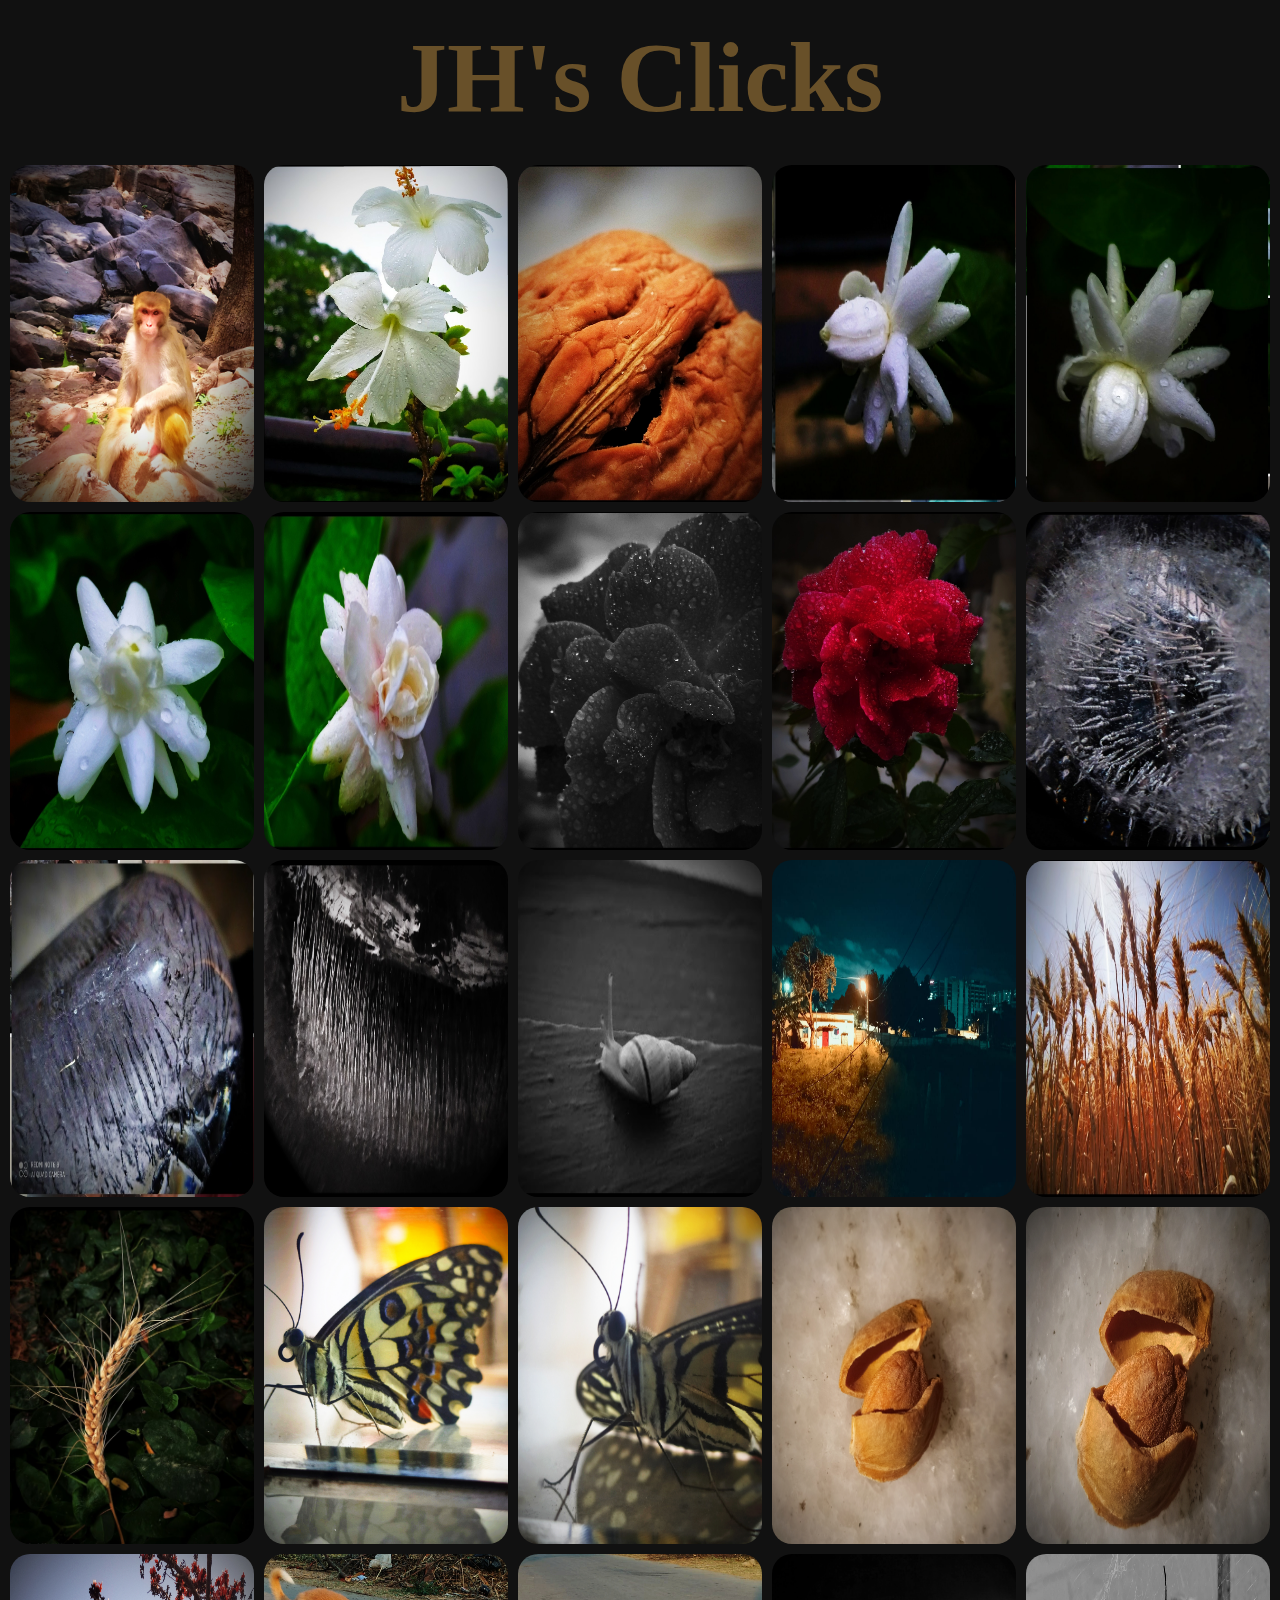
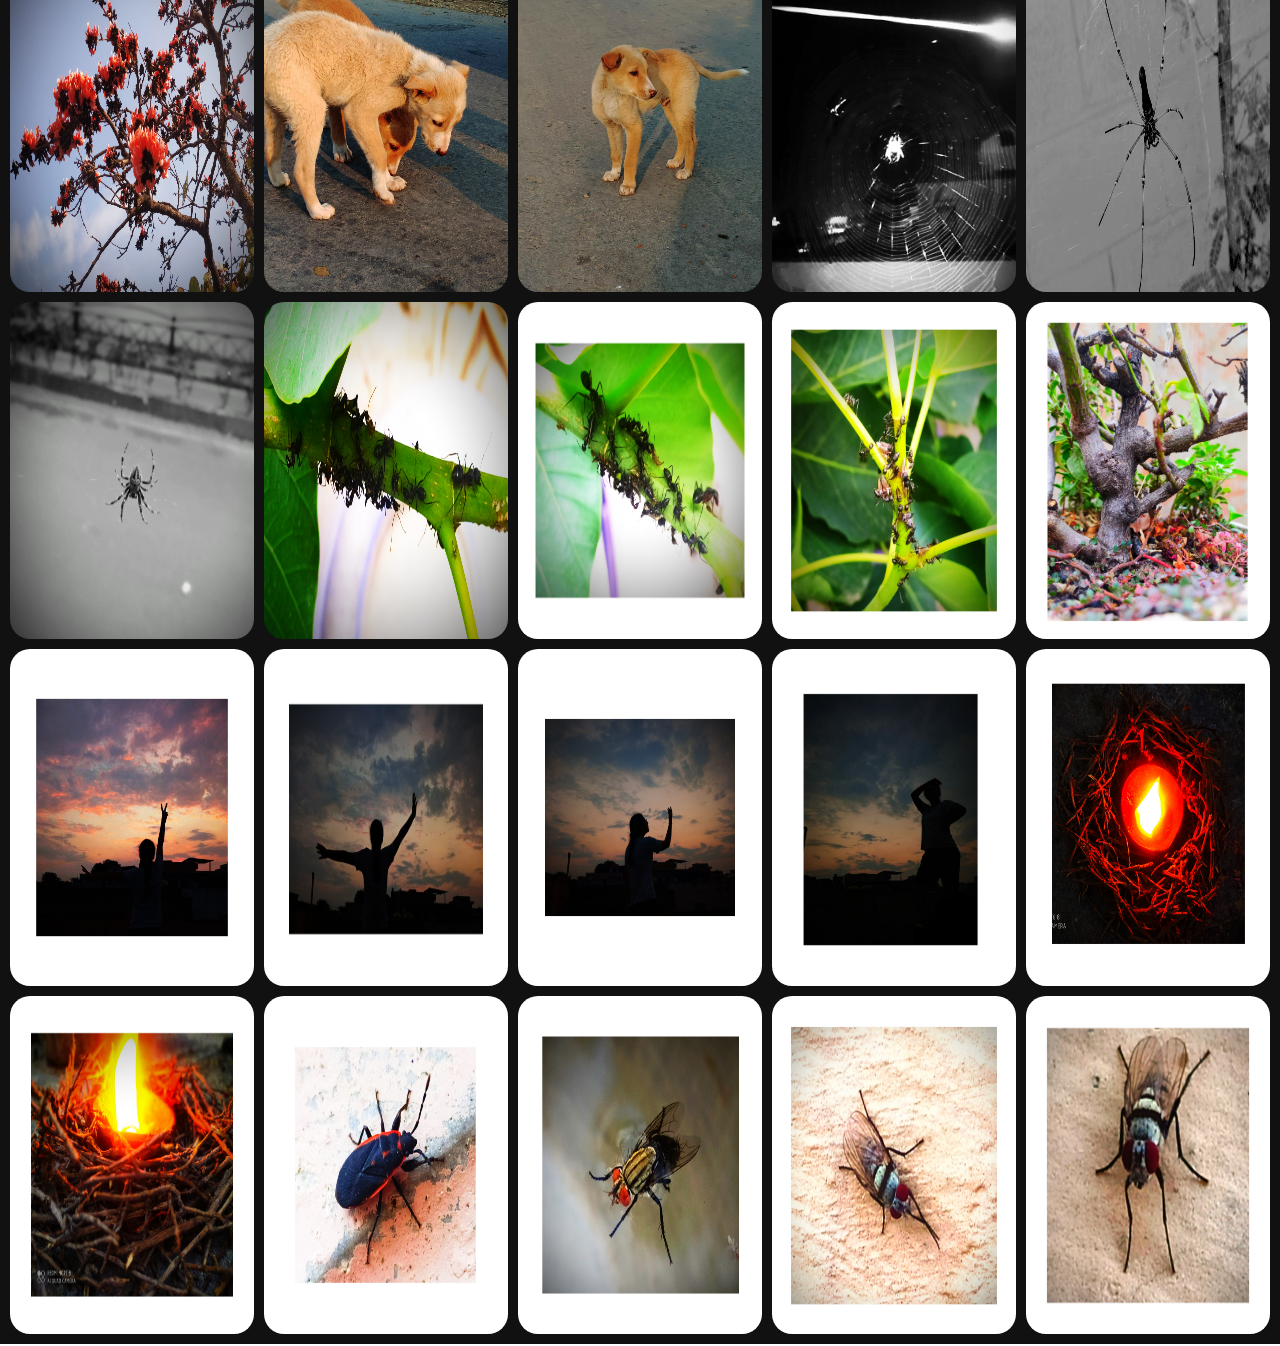
<file: photogallery.html>
<!DOCTYPE html>
<html lang="en">
<head>
    <meta charset="UTF-8">
    <meta name="viewport" content="width=device-width, initial-scale=1.0">
    <title>JH Gallery</title>
    <style>
        *{
            margin:0;
            box-sizing: border-box;
        }
        .title{
            text-align:center;
            padding-top:20px;
            background-color: #111;
            color: rgb(104, 80, 41);
            font-size: 50px;
            height:100%;
            width: 100%;
        }
        .container{
           margin-top:20px;
           background-color: #111;
           height:100%;
           width:100%;
           display: grid;
           grid-template-columns: repeat(5,1fr);
           grid-template-rows: repeat(8,1fr);
           padding: 10px;
           grid-gap: 10px;
        }
        
        .pic img{
            border-radius: 20px;
            object-fit: fill;
            height:100%;
            width:100%;
        }
        @media (max-width: 768px){
            .container{
            display: grid;
            grid-template-columns: 1fr 1fr;
            }
        }
        @media (max-width: 480px){
            .container{
            display: grid;
            grid-template-columns: 1fr;
            }
        }
    </style>
</head>
<body>
    <div class="title">
        <h1> JH's Clicks</h1>
        <div class="container">
        <div class="pic"><img src=".\images\IMG_20210630_120051.jpg"></div>
        <div class="pic"><img src=".\images\IMG_20220511_220717.jpg"></div>
        <div class="pic"><img src=".\images\IMG_20220511_220809.jpg"></div>
        <div class="pic"><img src=".\images\IMG_20220511_220952.jpg"></div>
        <div class="pic"><img src=".\images\IMG_20220511_221007.jpg"></div>
        <div class="pic"><img src=".\images\IMG_20220511_221025.jpg"></div>
        <div class="pic"><img src=".\images\IMG_20220511_221036.jpg"></div>
        <div class="pic"><img src=".\images\IMG_20220511_221057.jpg"></div>
        <div class="pic"><img src=".\images\IMG_20220511_221121.jpg"></div>
        <div class="pic"><img src=".\images\IMG_20220511_221447.jpg"></div>
        <div class="pic"><img src=".\images\IMG_20220511_221508.jpg"></div>
        <div class="pic"><img src=".\images\IMG_20220511_221536.jpg"></div>
        <div class="pic"><img src=".\images\IMG_20220511_221653.jpg"></div>
        <div class="pic"><img src=".\images\IMG-20250925-WA0014.jpg"></div>
        <div class="pic"><img src=".\images\IMG_20220511_230313.jpg"></div>
        <div class="pic"><img src=".\images\IMG_20220511_230530.jpg"></div>
        <div class="pic"><img src=".\images\IMG_20220904_122535.jpg"></div>
        <div class="pic"><img src=".\images\IMG_20220904_123054.jpg"></div>
        <div class="pic"><img src=".\images\IMG_20221128_125458.jpg"></div>
        <div class="pic"><img src=".\images\IMG_20221128_125603.jpg"></div>
        <div class="pic"><img src=".\images\IMG_20230309_094922.jpg"></div>
        <div class="pic"><img src=".\images\IMG_20230309_095554.jpg"></div>
        <div class="pic"><img src=".\images\IMG_20230309_095646.jpg"></div>
        <div class="pic"><img src=".\images\IMG_20230316_200520.jpg"></div>
        <div class="pic"><img src=".\images\IMG-20250925-WA0006.jpg"></div>
        <div class="pic"><img src=".\images\IMG-20250925-WA0010.jpg"></div>
        <div class="pic"><img src=".\images\IMG_20210624_154008.jpg"></div>
        <div class="pic"><img src=".\images\IMG_20210624_153910.jpg"></div>
        <div class="pic"><img src=".\images\IMG_20210624_154241.jpg"></div>
        <div class="pic"><img src=".\images\IMG_20210515_174547.jpg"></div>
        <div class="pic"><img src=".\images\IMG-20210514-WA0038.jpg"></div>
        <div class="pic"><img src=".\images\IMG-20210514-WA0039.jpg"></div>
        <div class="pic"><img src=".\images\IMG-20210514-WA0040.jpg"></div>
        <div class="pic"><img src=".\images\IMG_20210514_162819.jpg"></div>
        <div class="pic"><img src=".\images\IMG_20210515_182859.jpg"></div>
        <div class="pic"><img src=".\images\IMG_20210515_182957.jpg"></div>
        <div class="pic"><img src=".\images\IMG_20210519_181216.jpg"></div>
        <div class="pic"><img src=".\images\IMG_20210520_173551.jpg"></div>
        <div class="pic"><img src=".\images\IMG_20210605_151846.jpg"></div>
        <div class="pic"><img src=".\images\IMG_20210605_152546.jpg"></div>
        
        
        </div>
    </div>
</body>
</html>
</file>
